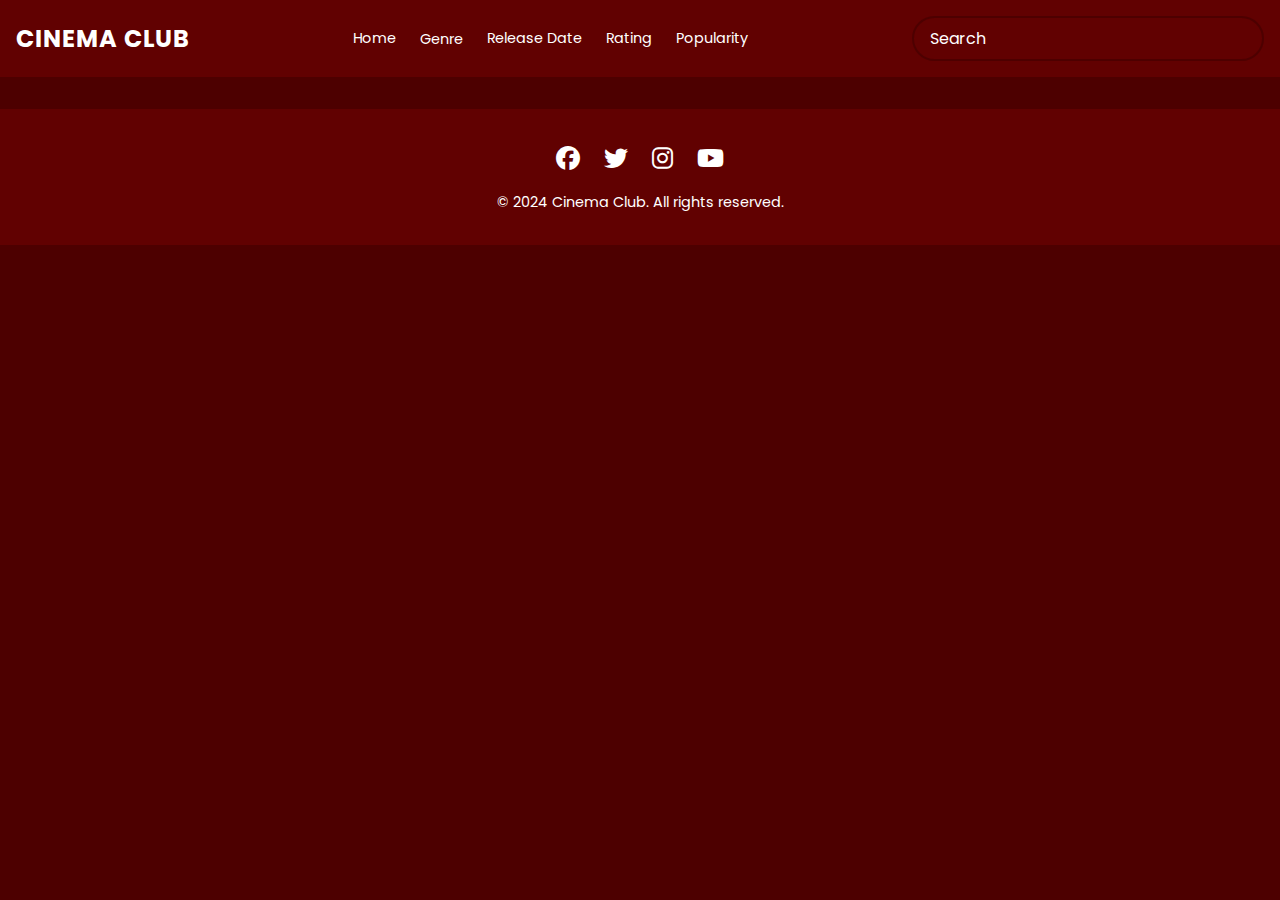
<file: action.html>
<!DOCTYPE html>
<html lang="en">
  <head>
    <meta charset="UTF-8" />
    <meta name="viewport" content="width=device-width, initial-scale=1.0" />
    <link rel="stylesheet" href="style.css" />
    <link rel="stylesheet" href="https://cdnjs.cloudflare.com/ajax/libs/font-awesome/6.5.1/css/all.min.css" />
    <title>Action Movies - Cinema Club</title>
  </head>
  <body>
    <header>
      <div class="logo">Cinema Club</div>
      <button class="mobile-menu-btn">
        <span></span>
        <span></span>
        <span></span>
      </button>
      <nav class="nav-links">
        <a href="index.html" class="nav-link">Home</a>
        <div class="dropdown">
          <a href="#" class="nav-link">Genre</a>
          <div class="dropdown-content">
            <a href="action.html">Action</a>
            <a href="#">Fantasy</a>
            <a href="#">Mystery</a>
            <a href="#">Romance</a>
          </div>
        </div>
        <a href="#" class="nav-link">Release Date</a>
        <a href="#" class="nav-link">Rating</a>
        <a href="#" class="nav-link">Popularity</a>
      </nav>
      <form id="form">
        <input type="text" id="search" class="search" placeholder="Search">
      </form>
    </header>

    <main id="main"></main>

    <footer class="footer">
      <div class="footer-content">
        <div class="social-links">
          <a href="#" class="social-link" title="Facebook">
            <i class="fab fa-facebook"></i>
          </a>
          <a href="#" class="social-link" title="Twitter">
            <i class="fab fa-twitter"></i>
          </a>
          <a href="#" class="social-link" title="Instagram">
            <i class="fab fa-instagram"></i>
          </a>
          <a href="#" class="social-link" title="YouTube">
            <i class="fab fa-youtube"></i>
          </a>
        </div>
        <p class="copyright">© 2024 Cinema Club. All rights reserved.</p>
      </div>
    </footer>

    <script src="action.js"></script>
  </body>
</html>
</file>
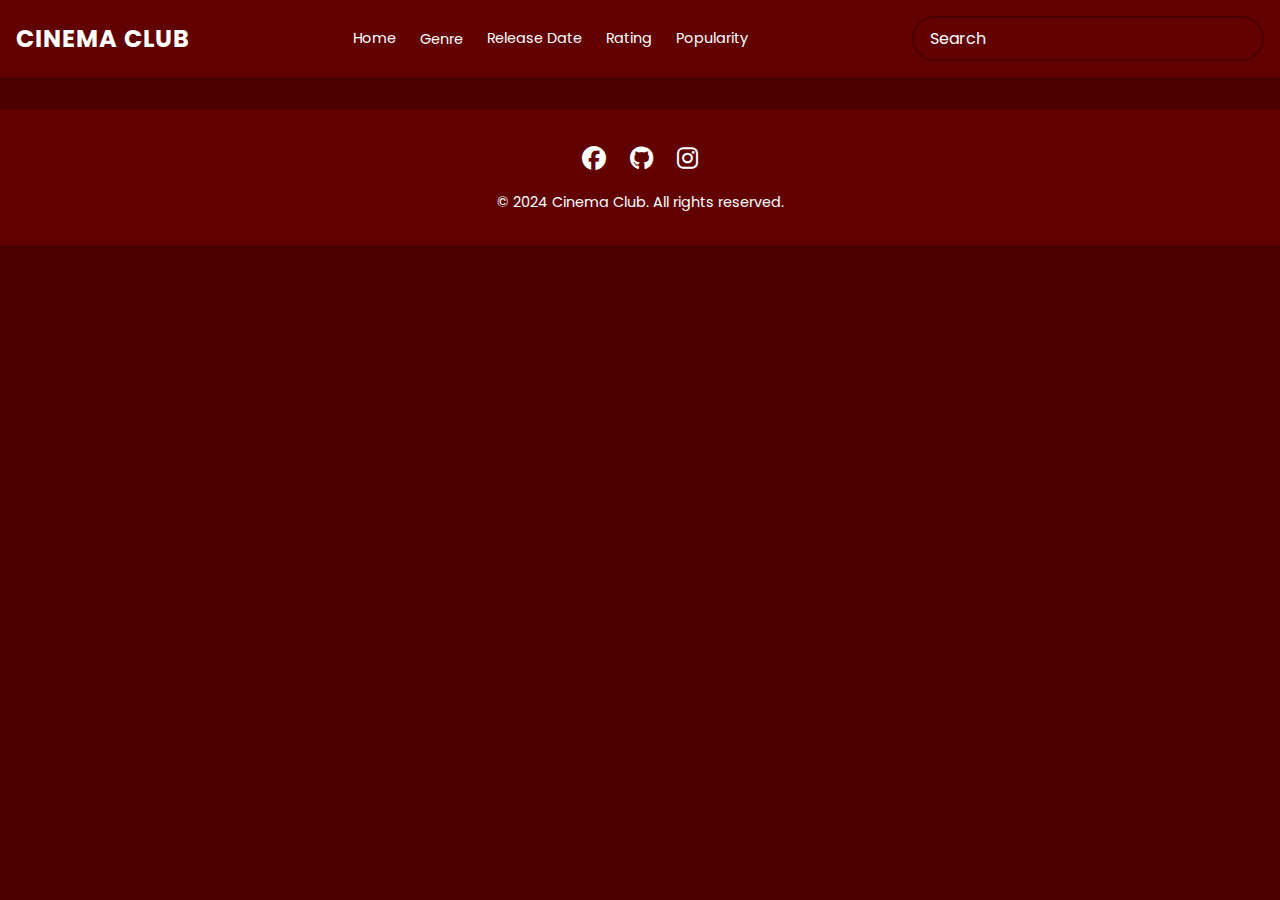
<file: fantasy.html>
<!DOCTYPE html>
<html lang="en">
  <head>
    <meta charset="UTF-8" />
    <meta name="viewport" content="width=device-width, initial-scale=1.0" />
    <link rel="stylesheet" href="style.css" />
    <link rel="stylesheet" href="https://cdnjs.cloudflare.com/ajax/libs/font-awesome/6.5.1/css/all.min.css" />
    <title>Fantasy Movies - Cinema Club</title>
  </head>
  <body>
    <header>
      <div class="logo">Cinema Club</div>
      <button class="mobile-menu-btn">
        <span></span>
        <span></span>
        <span></span>
      </button>
      <nav class="nav-links">
        <a href="index.html" class="nav-link">Home</a>
        <div class="dropdown">
          <a href="#" class="nav-link">Genre</a>
          <div class="dropdown-content">
            <a href="action.html">Action</a>
            <a href="fantasy.html">Fantasy</a>
            <a href="mystery.html">Mystery</a>
            <a href="romance.html">Romance</a>
          </div>
        </div>
        <a href="#" class="nav-link">Release Date</a>
        <a href="#" class="nav-link">Rating</a>
        <a href="#" class="nav-link">Popularity</a>
      </nav>
      <form id="form">
        <input type="text" id="search" class="search" placeholder="Search">
      </form>
    </header>

    <main id="main"></main>

    <footer class="footer">
      <div class="footer-content">
        <div class="social-links">
          <a href="https://www.facebook.com/MalekBa3bad/" class="social-link" title="Facebook" target="_blank">
            <i class="fab fa-facebook"></i>
          </a>
          <a href="https://github.com/malekba3bad" class="social-link" title="GitHub" target="_blank">
            <i class="fab fa-github"></i>
          </a>
          <a href="https://www.instagram.com/97.oi/" class="social-link" title="Instagram" target="_blank">
            <i class="fab fa-instagram"></i>
          </a>
        </div>
        <p class="copyright">© 2024 Cinema Club. All rights reserved.</p>
      </div>
    </footer>

    <script src="fantasy.js"></script>
  </body>
</html>
</file>
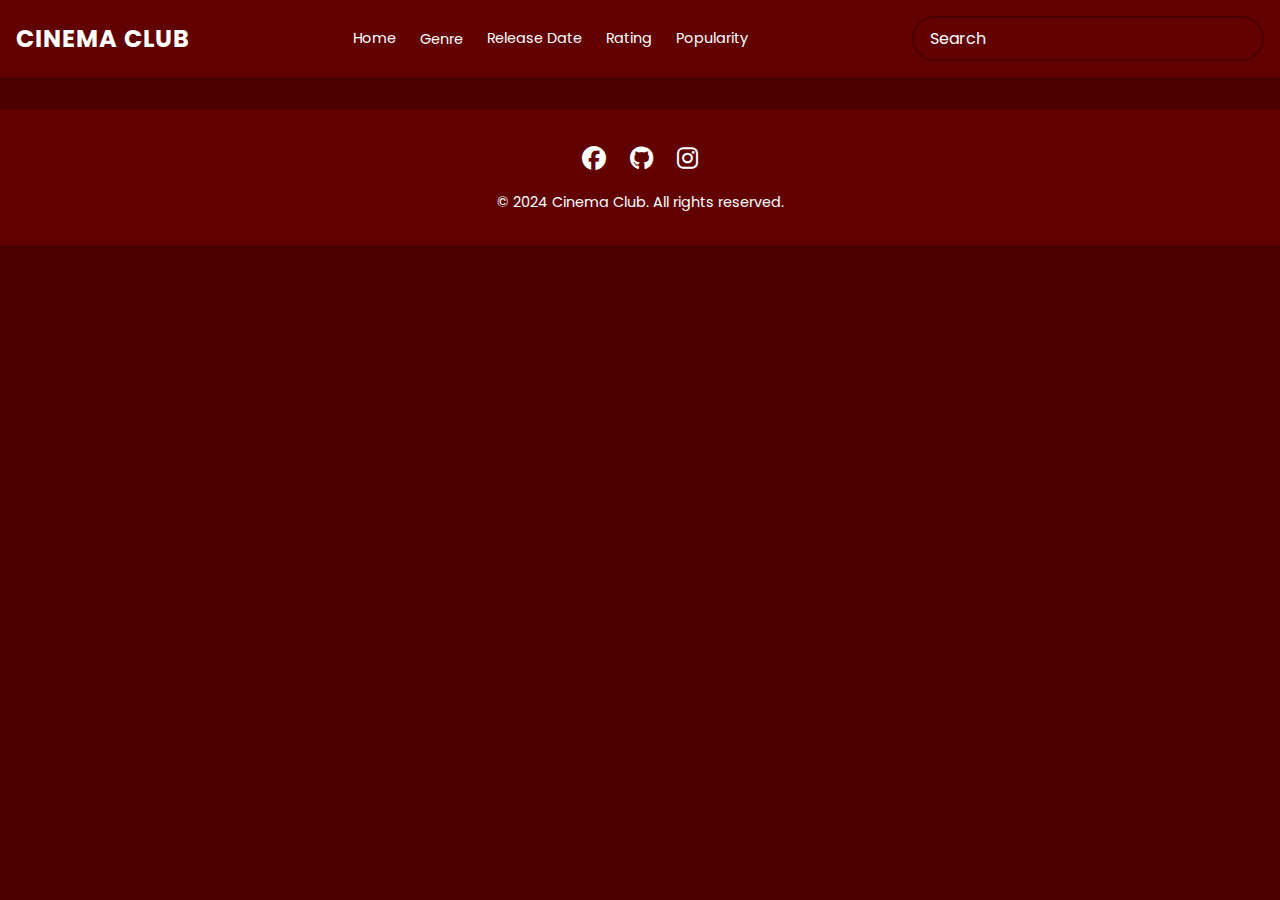
<file: mystery.html>
<!DOCTYPE html>
<html lang="en">
  <head>
    <meta charset="UTF-8" />
    <meta name="viewport" content="width=device-width, initial-scale=1.0" />
    <link rel="stylesheet" href="style.css" />
    <link rel="stylesheet" href="https://cdnjs.cloudflare.com/ajax/libs/font-awesome/6.5.1/css/all.min.css" />
    <title>Mystery Movies - Cinema Club</title>
  </head>
  <body>
    <header>
      <div class="logo">Cinema Club</div>
      <button class="mobile-menu-btn">
        <span></span>
        <span></span>
        <span></span>
      </button>
      <nav class="nav-links">
        <a href="index.html" class="nav-link">Home</a>
        <div class="dropdown">
          <a href="#" class="nav-link">Genre</a>
          <div class="dropdown-content">
            <a href="action.html">Action</a>
            <a href="fantasy.html">Fantasy</a>
            <a href="mystery.html">Mystery</a>
            <a href="romance.html">Romance</a>
          </div>
        </div>
        <a href="#" class="nav-link">Release Date</a>
        <a href="#" class="nav-link">Rating</a>
        <a href="#" class="nav-link">Popularity</a>
      </nav>
      <form id="form">
        <input type="text" id="search" class="search" placeholder="Search">
      </form>
    </header>

    <main id="main"></main>

    <footer class="footer">
      <div class="footer-content">
        <div class="social-links">
          <a href="https://www.facebook.com/MalekBa3bad/" class="social-link" title="Facebook" target="_blank">
            <i class="fab fa-facebook"></i>
          </a>
          <a href="https://github.com/malekba3bad" class="social-link" title="GitHub" target="_blank">
            <i class="fab fa-github"></i>
          </a>
          <a href="https://www.instagram.com/97.oi/" class="social-link" title="Instagram" target="_blank">
            <i class="fab fa-instagram"></i>
          </a>
        </div>
        <p class="copyright">© 2024 Cinema Club. All rights reserved.</p>
      </div>
    </footer>

    <script src="mystery.js"></script>
  </body>
</html>
</file>
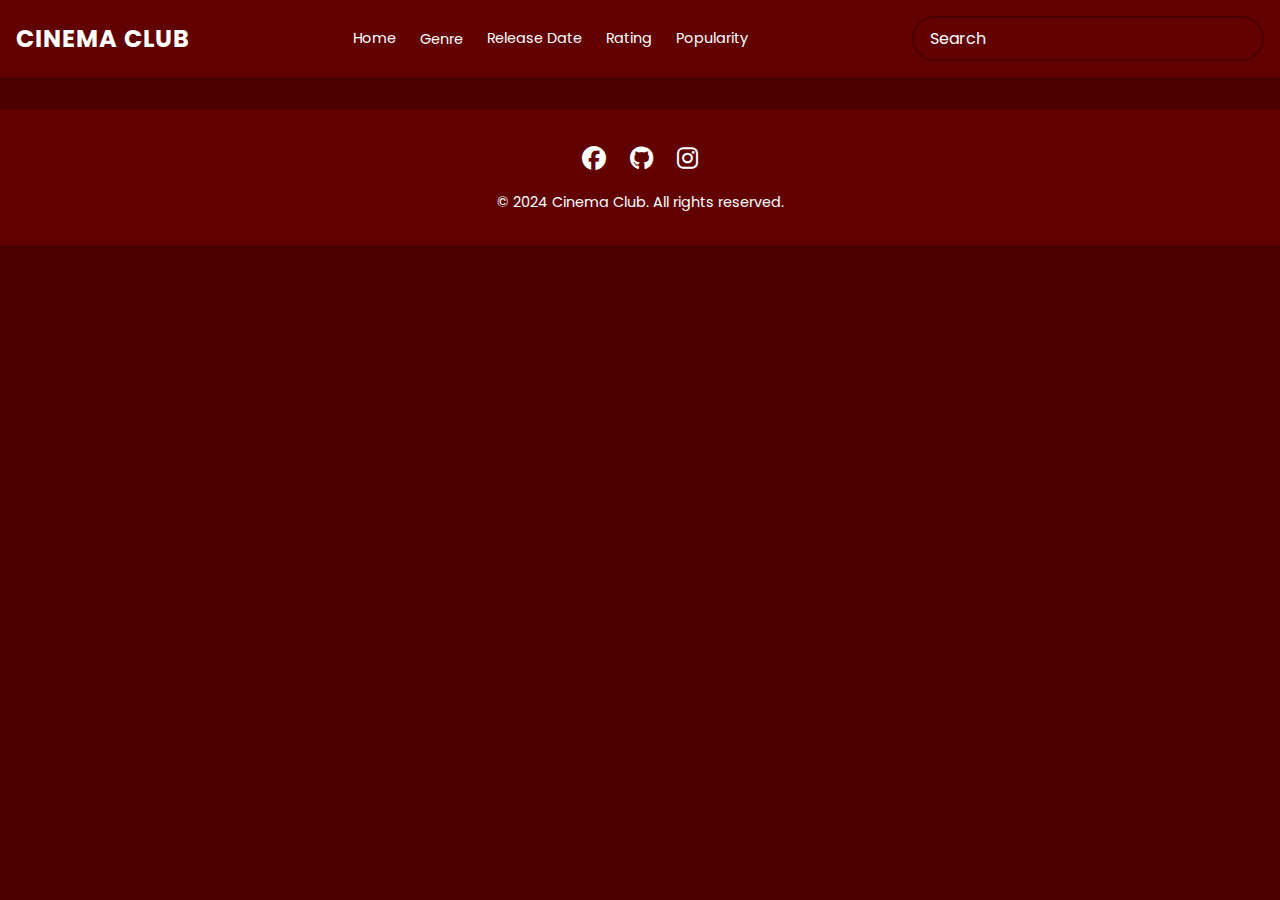
<file: popularity.html>
<!DOCTYPE html>
<html lang="en">
  <head>
    <meta charset="UTF-8" />
    <meta name="viewport" content="width=device-width, initial-scale=1.0" />
    <link rel="stylesheet" href="style.css" />
    <link rel="stylesheet" href="https://cdnjs.cloudflare.com/ajax/libs/font-awesome/6.5.1/css/all.min.css" />
    <title>Popular Movies - Cinema Club</title>
  </head>
  <body>
    <header>
      <div class="logo">Cinema Club</div>
      <button class="mobile-menu-btn">
        <span></span>
        <span></span>
        <span></span>
      </button>
      <nav class="nav-links">
        <a href="index.html" class="nav-link">Home</a>
        <div class="dropdown">
          <a href="#" class="nav-link">Genre</a>
          <div class="dropdown-content">
            <a href="action.html">Action</a>
            <a href="fantasy.html">Fantasy</a>
            <a href="mystery.html">Mystery</a>
            <a href="romance.html">Romance</a>
          </div>
        </div>
        <a href="release-date.html" class="nav-link">Release Date</a>
        <a href="rating.html" class="nav-link">Rating</a>
        <a href="popularity.html" class="nav-link">Popularity</a>
      </nav>
      <form id="form">
        <input type="text" id="search" class="search" placeholder="Search">
      </form>
    </header>

    <main id="main"></main>

    <footer class="footer">
      <div class="footer-content">
        <div class="social-links">
          <a href="https://www.facebook.com/MalekBa3bad/" class="social-link" title="Facebook" target="_blank">
            <i class="fab fa-facebook"></i>
          </a>
          <a href="https://github.com/malekba3bad" class="social-link" title="GitHub" target="_blank">
            <i class="fab fa-github"></i>
          </a>
          <a href="https://www.instagram.com/97.oi/" class="social-link" title="Instagram" target="_blank">
            <i class="fab fa-instagram"></i>
          </a>
        </div>
        <p class="copyright">© 2024 Cinema Club. All rights reserved.</p>
      </div>
    </footer>

    <script src="popularity.js"></script>
  </body>
</html>
</file>
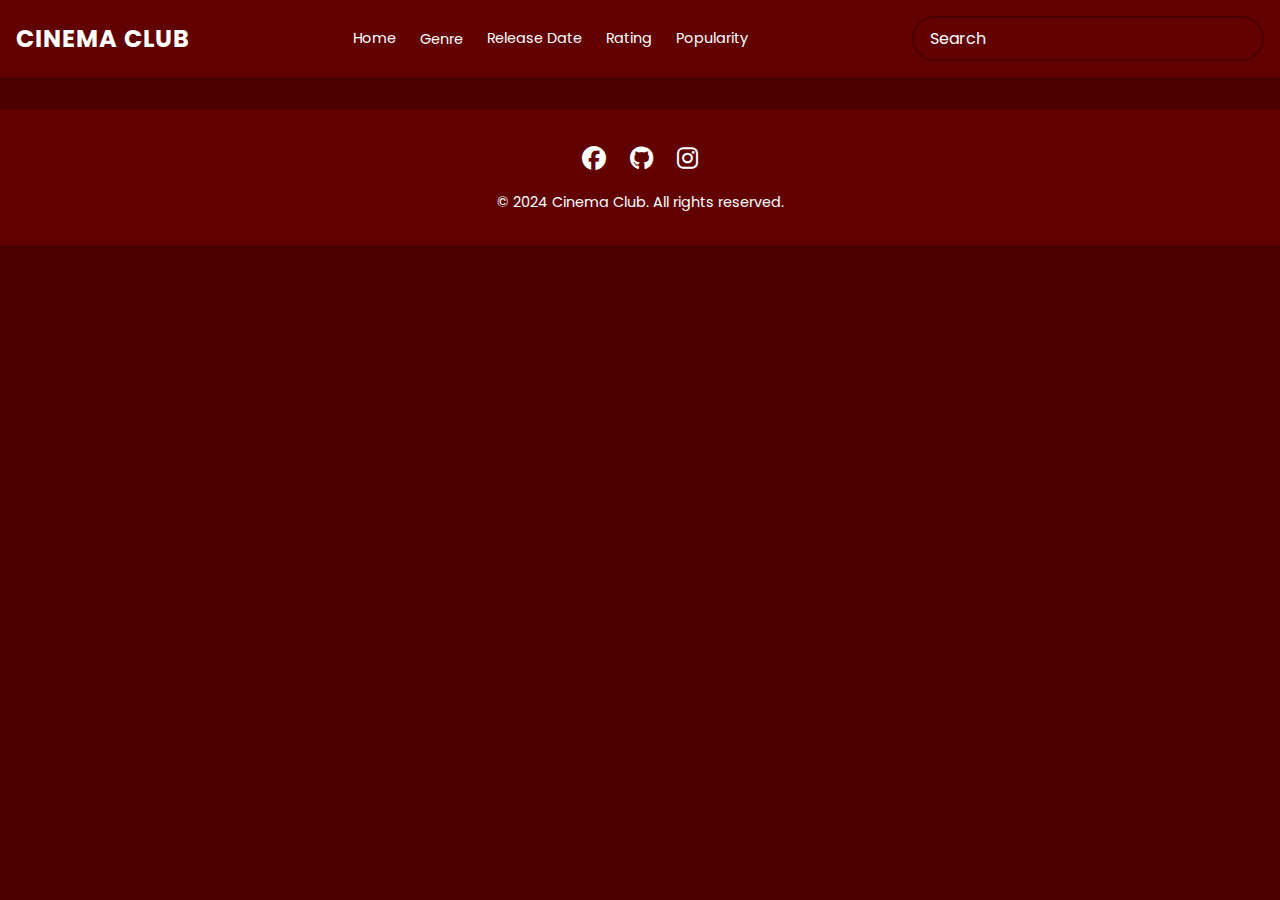
<file: rating.html>
<!DOCTYPE html>
<html lang="en">
  <head>
    <meta charset="UTF-8" />
    <meta name="viewport" content="width=device-width, initial-scale=1.0" />
    <link rel="stylesheet" href="style.css" />
    <link rel="stylesheet" href="https://cdnjs.cloudflare.com/ajax/libs/font-awesome/6.5.1/css/all.min.css" />
    <title>Top Rated Movies - Cinema Club</title>
  </head>
  <body>
    <header>
      <div class="logo">Cinema Club</div>
      <button class="mobile-menu-btn">
        <span></span>
        <span></span>
        <span></span>
      </button>
      <nav class="nav-links">
        <a href="index.html" class="nav-link">Home</a>
        <div class="dropdown">
          <a href="#" class="nav-link">Genre</a>
          <div class="dropdown-content">
            <a href="action.html">Action</a>
            <a href="fantasy.html">Fantasy</a>
            <a href="mystery.html">Mystery</a>
            <a href="romance.html">Romance</a>
          </div>
        </div>
        <a href="release-date.html" class="nav-link">Release Date</a>
        <a href="rating.html" class="nav-link">Rating</a>
        <a href="popularity.html" class="nav-link">Popularity</a>
      </nav>
      <form id="form">
        <input type="text" id="search" class="search" placeholder="Search">
      </form>
    </header>

    <main id="main"></main>

    <footer class="footer">
      <div class="footer-content">
        <div class="social-links">
          <a href="https://www.facebook.com/MalekBa3bad/" class="social-link" title="Facebook" target="_blank">
            <i class="fab fa-facebook"></i>
          </a>
          <a href="https://github.com/malekba3bad" class="social-link" title="GitHub" target="_blank">
            <i class="fab fa-github"></i>
          </a>
          <a href="https://www.instagram.com/97.oi/" class="social-link" title="Instagram" target="_blank">
            <i class="fab fa-instagram"></i>
          </a>
        </div>
        <p class="copyright">© 2024 Cinema Club. All rights reserved.</p>
      </div>
    </footer>

    <script src="rating.js"></script>
  </body>
</html>
</file>
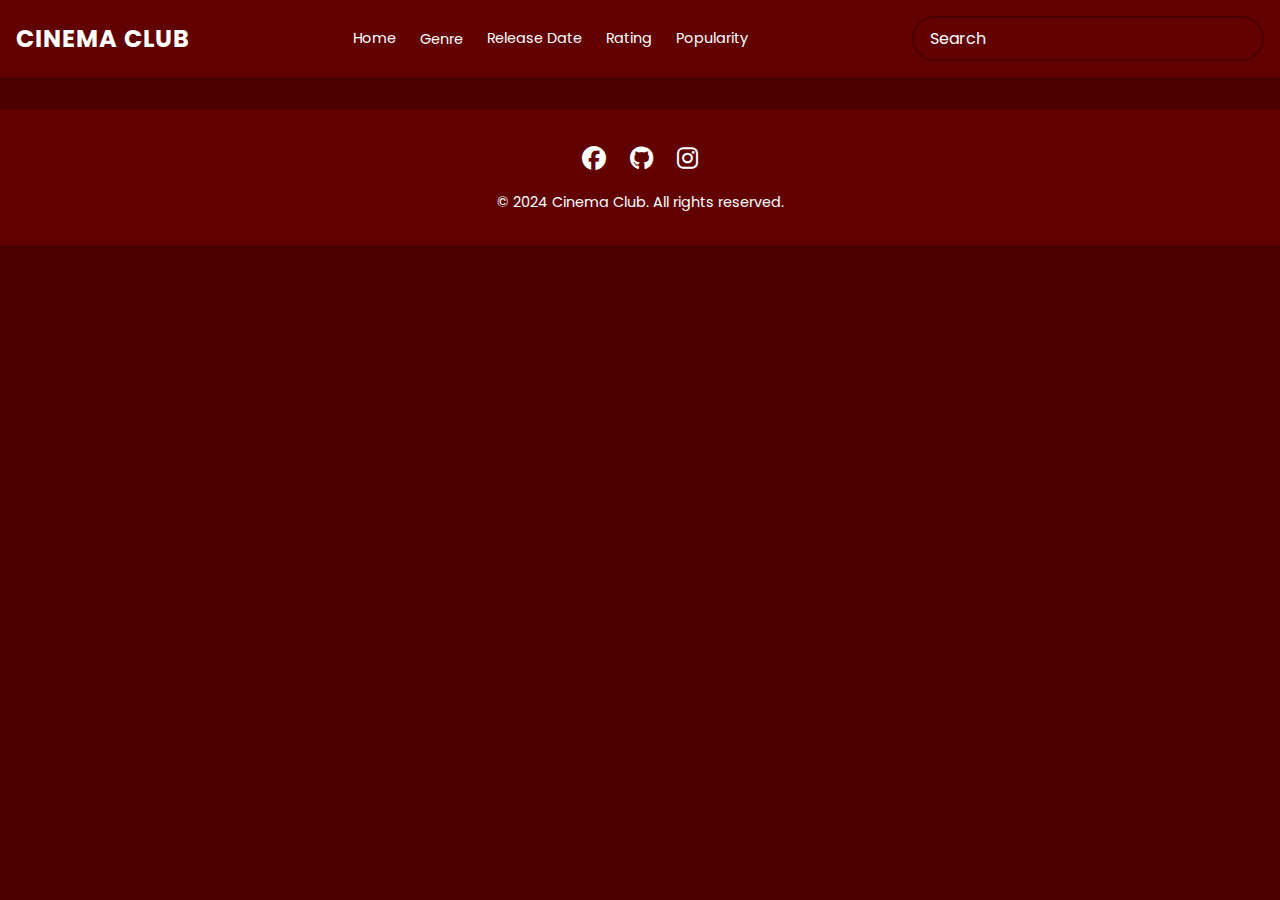
<file: release-date.html>
<!DOCTYPE html>
<html lang="en">
  <head>
    <meta charset="UTF-8" />
    <meta name="viewport" content="width=device-width, initial-scale=1.0" />
    <link rel="stylesheet" href="style.css" />
    <link rel="stylesheet" href="https://cdnjs.cloudflare.com/ajax/libs/font-awesome/6.5.1/css/all.min.css" />
    <title>Latest Movies - Cinema Club</title>
  </head>
  <body>
    <header>
      <div class="logo">Cinema Club</div>
      <button class="mobile-menu-btn">
        <span></span>
        <span></span>
        <span></span>
      </button>
      <nav class="nav-links">
        <a href="index.html" class="nav-link">Home</a>
        <div class="dropdown">
          <a href="#" class="nav-link">Genre</a>
          <div class="dropdown-content">
            <a href="action.html">Action</a>
            <a href="fantasy.html">Fantasy</a>
            <a href="mystery.html">Mystery</a>
            <a href="romance.html">Romance</a>
          </div>
        </div>
        <a href="release-date.html" class="nav-link">Release Date</a>
        <a href="rating.html" class="nav-link">Rating</a>
        <a href="popularity.html" class="nav-link">Popularity</a>
      </nav>
      <form id="form">
        <input type="text" id="search" class="search" placeholder="Search">
      </form>
    </header>

    <main id="main"></main>

    <footer class="footer">
      <div class="footer-content">
        <div class="social-links">
          <a href="https://www.facebook.com/MalekBa3bad/" class="social-link" title="Facebook" target="_blank">
            <i class="fab fa-facebook"></i>
          </a>
          <a href="https://github.com/malekba3bad" class="social-link" title="GitHub" target="_blank">
            <i class="fab fa-github"></i>
          </a>
          <a href="https://www.instagram.com/97.oi/" class="social-link" title="Instagram" target="_blank">
            <i class="fab fa-instagram"></i>
          </a>
        </div>
        <p class="copyright">© 2024 Cinema Club. All rights reserved.</p>
      </div>
    </footer>

    <script src="release-date.js"></script>
  </body>
</html>
</file>
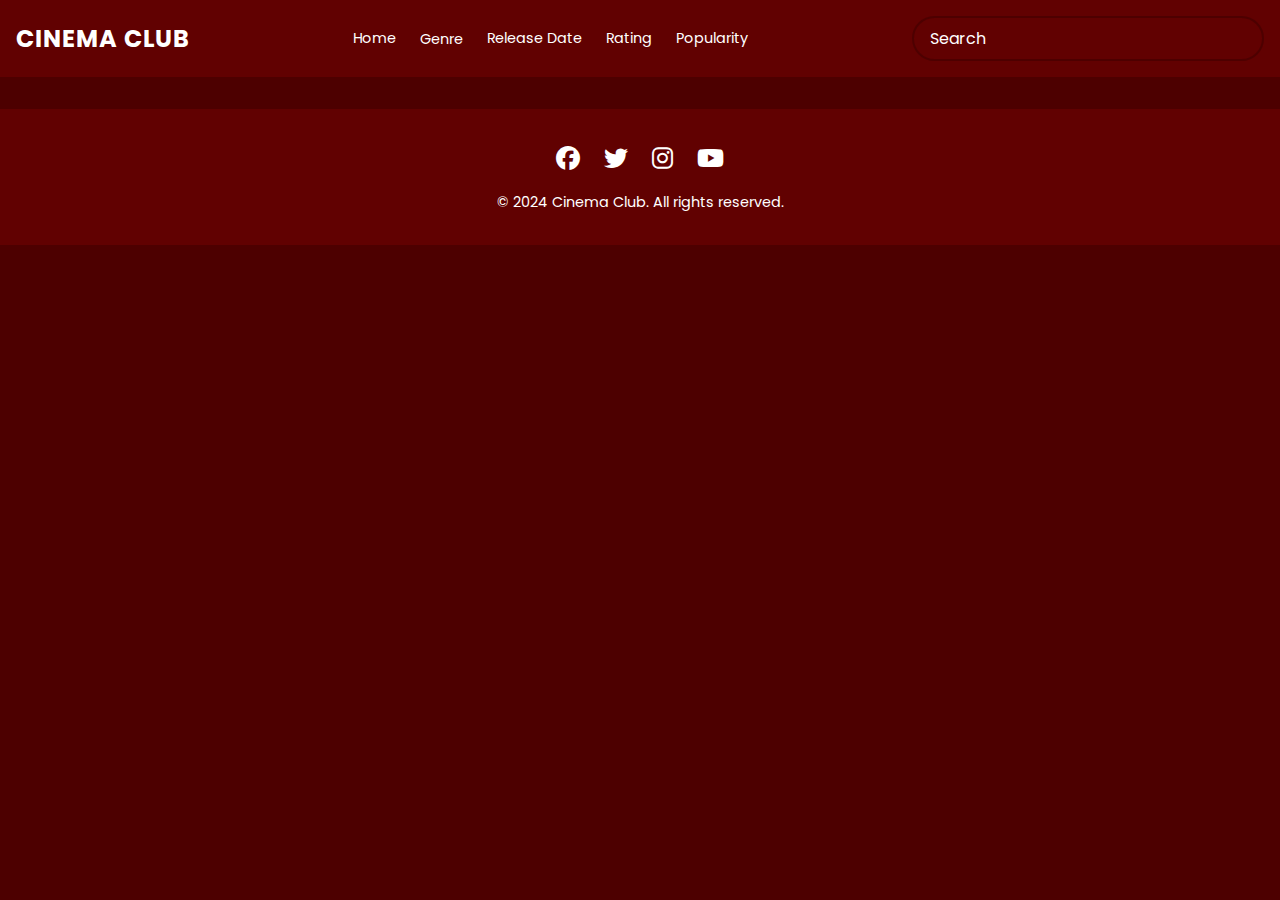
<file: romance.html>
<!DOCTYPE html>
<html lang="en">
  <head>
    <meta charset="UTF-8" />
    <meta name="viewport" content="width=device-width, initial-scale=1.0" />
    <link rel="stylesheet" href="style.css" />
    <link rel="stylesheet" href="https://cdnjs.cloudflare.com/ajax/libs/font-awesome/6.5.1/css/all.min.css" />
    <title>Romance Movies - Cinema Club</title>
  </head>
  <body>
    <header>
      <div class="logo">Cinema Club</div>
      <button class="mobile-menu-btn">
        <span></span>
        <span></span>
        <span></span>
      </button>
      <nav class="nav-links">
        <a href="index.html" class="nav-link">Home</a>
        <div class="dropdown">
          <a href="#" class="nav-link">Genre</a>
          <div class="dropdown-content">
            <a href="action.html">Action</a>
            <a href="fantasy.html">Fantasy</a>
            <a href="mystery.html">Mystery</a>
            <a href="romance.html">Romance</a>
          </div>
        </div>
        <a href="#" class="nav-link">Release Date</a>
        <a href="#" class="nav-link">Rating</a>
        <a href="#" class="nav-link">Popularity</a>
      </nav>
      <form id="form">
        <input type="text" id="search" class="search" placeholder="Search">
      </form>
    </header>

    <main id="main"></main>

    <footer class="footer">
      <div class="footer-content">
        <div class="social-links">
          <a href="#" class="social-link" title="Facebook">
            <i class="fab fa-facebook"></i>
          </a>
          <a href="#" class="social-link" title="Twitter">
            <i class="fab fa-twitter"></i>
          </a>
          <a href="#" class="social-link" title="Instagram">
            <i class="fab fa-instagram"></i>
          </a>
          <a href="#" class="social-link" title="YouTube">
            <i class="fab fa-youtube"></i>
          </a>
        </div>
        <p class="copyright">© 2024 Cinema Club. All rights reserved.</p>
      </div>
    </footer>

    <script src="romance.js"></script>
  </body>
</html>
</file>
<file: style.css>
@import url('https://fonts.googleapis.com/css2?family=Poppins:wght@200;400&display=swap');

:root {
  --primary-color: #4d0000;
  --secondary-color: #610101;
}

* {
  box-sizing: border-box;
}

body {
  background-color: var(--primary-color);
  font-family: 'Poppins', sans-serif;
  margin: 0;
}

header {
  padding: 1rem;
  display: flex;
  justify-content: space-between;
  align-items: center;
  background-color: var(--secondary-color);
  gap: 2rem;
  position: relative;
  z-index: 1000;
}

.logo {
  color: #fff;
  font-size: 1.5rem;
  font-weight: bold;
  letter-spacing: 1px;
  text-transform: uppercase;
  white-space: nowrap;
}

.mobile-menu-btn {
  display: none;
  flex-direction: column;
  justify-content: space-between;
  width: 30px;
  height: 21px;
  background: transparent;
  border: none;
  cursor: pointer;
  padding: 0;
  z-index: 1001;
}

.mobile-menu-btn span {
  width: 100%;
  height: 3px;
  background-color: #fff;
  border-radius: 3px;
  transition: all 0.3s ease;
}

.nav-links {
  display: flex;
  gap: 1.5rem;
  align-items: center;
}

.nav-link {
  color: #fff;
  text-decoration: none;
  font-size: 0.9rem;
  transition: color 0.3s ease;
}

.nav-link:hover {
  color: #7378c5;
}

.dropdown {
  position: relative;
  display: inline-block;
}

.dropdown-content {
  display: none;
  position: absolute;
  background-color: var(--secondary-color);
  min-width: 120px;
  box-shadow: 0 8px 16px rgba(0,0,0,0.2);
  z-index: 1;
  border-radius: 4px;
  padding: 0.5rem 0;
}

.dropdown-content a {
  color: #fff;
  padding: 0.5rem 1rem;
  text-decoration: none;
  display: block;
  font-size: 0.9rem;
  transition: background-color 0.3s ease;
}

.dropdown-content a:hover {
  background-color: var(--primary-color);
}

.dropdown:hover .dropdown-content {
  display: block;
}

.search {
  background-color: transparent;
  border: 2px solid var(--primary-color);
  border-radius: 50px;
  font-family: inherit;
  font-size: 1rem;
  padding: 0.5rem 1rem;
  color: #fff;
}

.search::placeholder {
  color: #fff;
}

.search:focus {
  outline: none;
  background-color: var(--primary-color);
}

main {
  display: flex;
  flex-wrap: wrap;
  justify-content: center;
}

.movie {
  width: 300px;
  margin: 1rem;
  background-color: var(--secondary-color);
  box-shadow: 0 4px 5px rgba(0, 0, 0, 0.2);
  position: relative;
  overflow: hidden;
  border-radius: 3px;
}

.movie img {
  width: 100%;
}

.movie-info {
  color: #eee;
  display: flex;
  align-items: center;
  justify-content: space-between;
  gap:0.2rem;
  padding: 0.5rem 1rem 1rem;
  letter-spacing: 0.5px;
}

.movie-info h3 {
  margin-top: 0;
}

.movie-info span {
  background-color: var(--primary-color);
  padding: 0.25rem 0.5rem;
  border-radius: 3px;
  font-weight: bold;
}

.movie-info span.green {
  color: lightgreen;
}

.movie-info span.orange {
  color: orange;
}

.movie-info span.red {
  color: red;
}

.overview {
  background-color: #fff;
  padding: 2rem;
  position: absolute;
  left: 0;
  bottom: 0;
  right: 0;
  max-height: 100%;
  transform: translateY(101%);
  overflow-y: auto;
  transition: transform 0.3s ease-in;
}

.movie:hover .overview {
  transform: translateY(0);
}

@media screen and (max-width: 1024px) {
  .nav-links {
    gap: 1rem;
  }
  
  .nav-link {
    font-size: 0.85rem;
  }
}

@media screen and (max-width: 768px) {
  .mobile-menu-btn {
    display: flex;
  }

  .nav-links {
    position: fixed;
    top: 0;
    right: -100%;
    height: 100vh;
    width: 70%;
    max-width: 300px;
    background-color: var(--secondary-color);
    flex-direction: column;
    padding: 80px 20px 20px;
    transition: right 0.3s ease;
    gap: 2rem;
    z-index: 999;
    box-shadow: -2px 0 10px rgba(0, 0, 0, 0.3);
  }

  .nav-links.active {
    right: 0;
  }

  .dropdown-content {
    position: static;
    display: none;
    box-shadow: none;
    padding-left: 1rem;
    background-color: var(--primary-color);
  }

  .dropdown.active .dropdown-content {
    display: block;
  }

  .mobile-menu-btn.active span:nth-child(1) {
    transform: translateY(9px) rotate(45deg);
  }

  .mobile-menu-btn.active span:nth-child(2) {
    opacity: 0;
  }

  .mobile-menu-btn.active span:nth-child(3) {
    transform: translateY(-9px) rotate(-45deg);
  }

  .search {
    width: 150px;
  }

  /* Add overlay when menu is active */
  .nav-links.active::before {
    content: '';
    position: fixed;
    top: 0;
    left: 0;
    width: 100%;
    height: 100%;
    background-color: rgba(0, 0, 0, 0.5);
    z-index: -1;
  }
}

@media screen and (max-width: 480px) {
  .logo {
    font-size: 1.2rem;
  }

  .search {
    width: 120px;
  }
}

.footer {
  background-color: var(--secondary-color);
  padding: 2rem 0;
  margin-top: 2rem;
}

.footer-content {
  max-width: 1200px;
  margin: 0 auto;
  text-align: center;
  padding: 0 1rem;
}

.social-links {
  display: flex;
  justify-content: center;
  gap: 1.5rem;
  margin-bottom: 1rem;
}

.social-link {
  color: #fff;
  font-size: 1.5rem;
  transition: color 0.3s ease, transform 0.3s ease;
}

.social-link:hover {
  color: #7378c5;
  transform: translateY(-3px);
}

.copyright {
  color: #fff;
  font-size: 0.9rem;
  margin: 0;
}

@media screen and (max-width: 768px) {
  .footer {
    padding: 1.5rem 0;
  }

  .social-links {
    gap: 1rem;
  }

  .social-link {
    font-size: 1.3rem;
  }
}

@media screen and (max-width: 480px) {
  .footer {
    padding: 1rem 0;
  }

  .social-links {
    gap: 0.8rem;
  }

  .social-link {
    font-size: 1.2rem;
  }

  .copyright {
    font-size: 0.8rem;
  }
}
</file>
